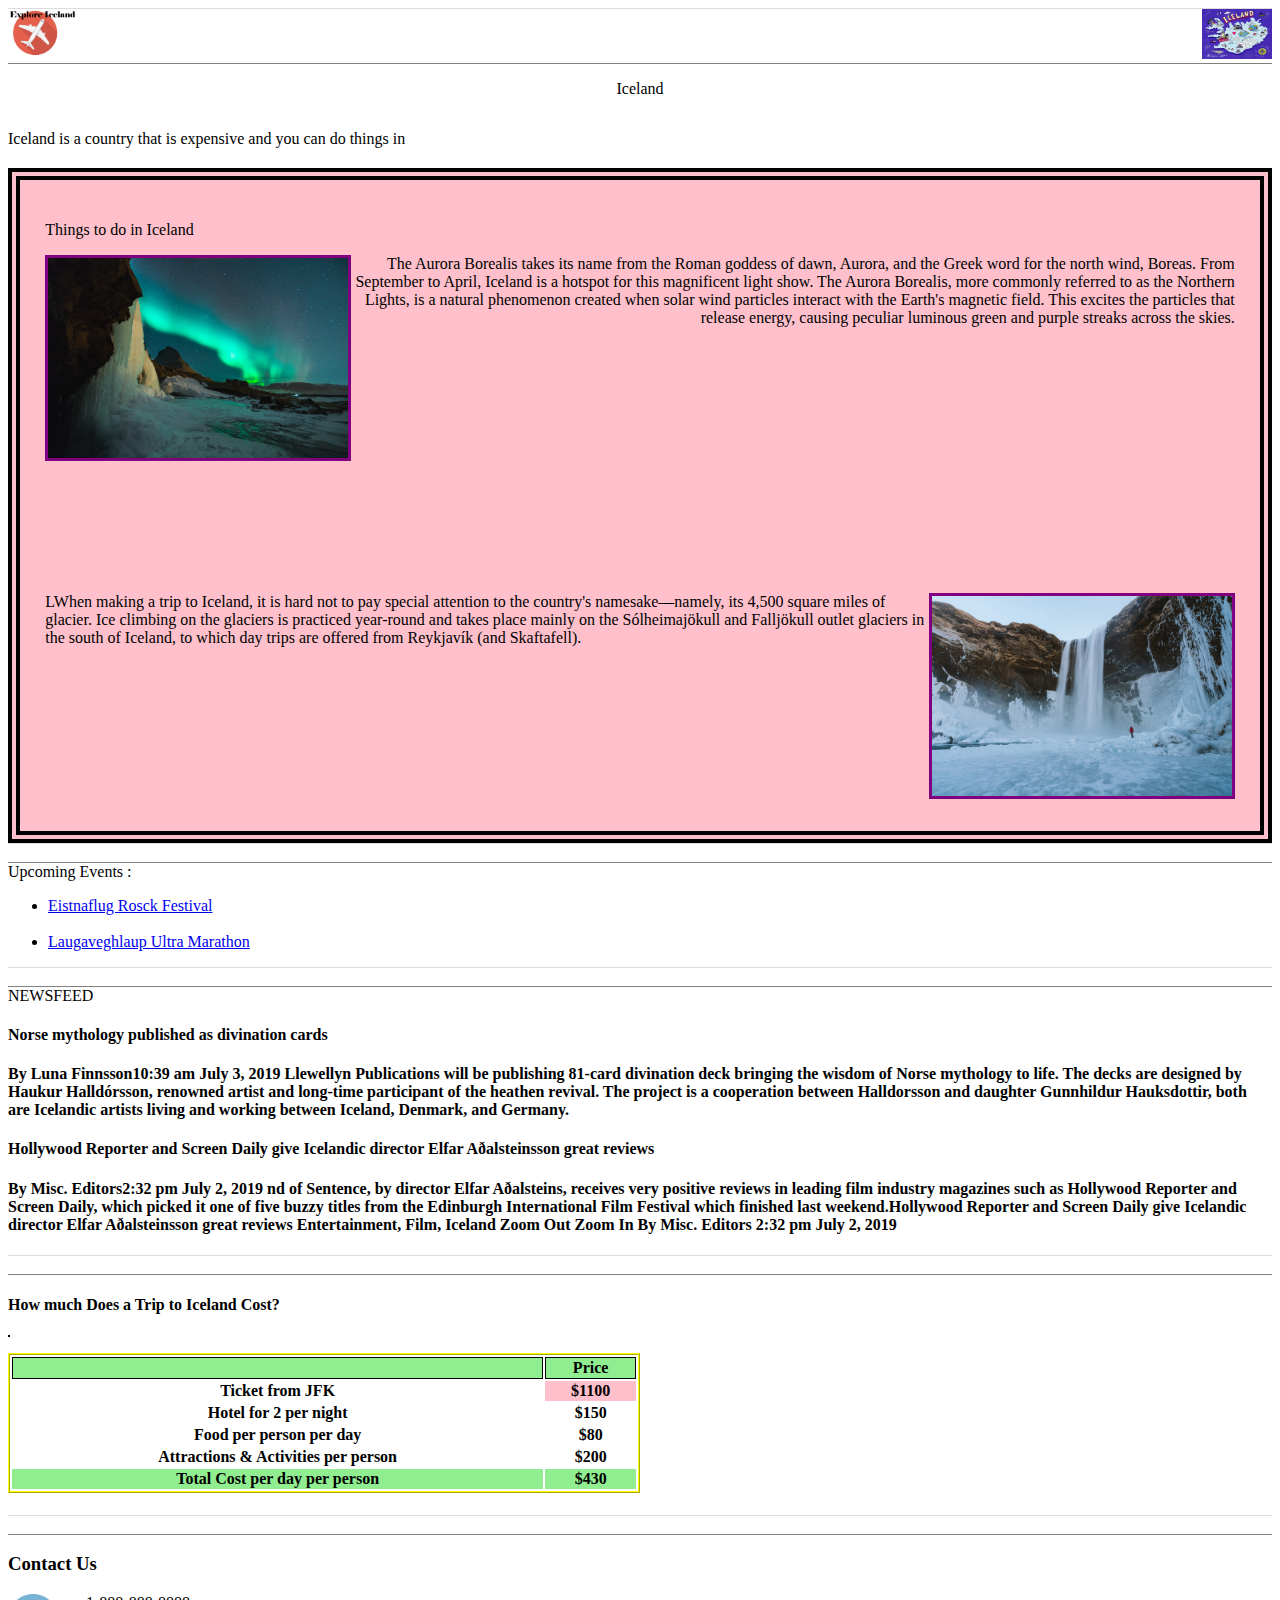
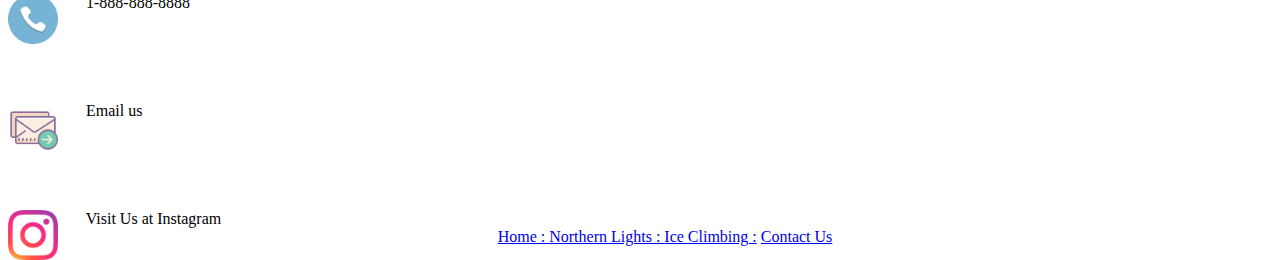
<file: project1/index.html>
<!DOCTYPE html>
<html lang="en">

<head>
    <meta charset="UTF-8">
    <meta http-equiv="X-UA-Compatible" content="IE=edge">
    <meta name="viewport" content="width=device-width, initial-scale=1.0">
    <title>Project 1</title>

    <link rel="stylesheet" href="project1style.css">




    <style>
        body {}

        table,
        th,
        td a {
            border: 1px solid black;
            text-align: center;
        }

        h2 {
            text-align: center;
            color: rgb(0, 140, 255);
        }
    </style>


</head>


<body>


    <div style="border-bottom: 1px solid grey; border-top: 1px solid gainsboro;">
        <img src="images/logos/logo.png" alt="logo" width="70px" height="50px">
        <img src="images/logos/iceland.jpg" alt="logo" width="70px" height="50px" align="right">
    </div>





    <div style="text-align: center;">
        <p>Iceland</p>

    </div>
    <div>
        <p style="float: left;">Iceland is a country that is expensive and you can do things in </p>

    </div>

    <br><br><br>



    
    <div class="pinkbox">
        <p>Things to do in Iceland</p>
        <div style="text-align: right;">
            <img src="images/photos/iceland3.jpg" class="image1" width="300px" height="200px" alt="Iceland photo">
            <p> The Aurora Borealis takes its name from the Roman goddess of dawn, Aurora, and the Greek word for the
                north wind, Boreas. From September to April, Iceland is a hotspot for this magnificent light show. The
                Aurora Borealis, more commonly referred to as the Northern Lights, is a natural phenomenon created when
                solar wind particles interact with the Earth's magnetic field. This excites the particles that release
                energy, causing peculiar luminous green and purple streaks across the skies.</p>
        </div>
        <br><br><br><br><br><br><br><br><br><br><br><br><br>
        <div style="text-align: left;">
            <img src="images/photos/iceland1.jpg" class="image2" width="300px" height="200px" alt="Iceland photo">
            <p>LWhen making a trip to Iceland, it is hard not to pay special attention to the country's namesake—namely,
                its 4,500 square miles of glacier. Ice climbing on the glaciers is practiced year-round and takes place
                mainly on the Sólheimajökull and Falljökull outlet glaciers in the south of Iceland, to which day trips
                are offered from Reykjavík (and Skaftafell).</p>
        </div>
    </div>


    <div style="border-bottom: 1px solid grey; border-top: 1px solid gainsboro;"><br></div>

    Upcoming Events :
    <ul>

        <li>
            <a href="https: //www.gocampers.is/iceland-destinations/the-top-10-music-festivals-in-iceland#4-eistnaflug">
                Eistnaflug Rosck Festival <a>
        </li> <br>
        <li><a href="https://www.laugavegshlaup.is/en"> Laugaveghlaup Ultra Marathon <a>
        </li>
    </ul>
    </div>
    <div>
    <div style="border-bottom: 1px solid grey; border-top: 1px solid gainsboro;"><br></div>
<div>    
NEWSFEED
 <h4>Norse mythology published as divination cards<h4> 
        <a>  By Luna Finnsson10:39 am July 3, 2019
    Llewellyn Publications will be publishing 81-card divination deck bringing the wisdom of Norse mythology to life. The decks are designed by Haukur Halldórsson, renowned artist and long-time participant of the heathen revival. The project is a cooperation between Halldorsson and daughter Gunnhildur Hauksdottir, both are  Icelandic artists living and working between Iceland, Denmark, and Germany.
    <h4>Hollywood Reporter and Screen Daily give Icelandic director Elfar Aðalsteinsson great reviews<h4>
        
By Misc. Editors2:32 pm July 2, 2019
nd of Sentence, by director Elfar Aðalsteins, receives very positive reviews in leading film industry magazines such as Hollywood Reporter and Screen Daily, which picked it one of five buzzy titles from the Edinburgh International Film Festival which finished last weekend.Hollywood Reporter and Screen Daily give Icelandic director Elfar Aðalsteinsson great reviews Entertainment, Film, Iceland Zoom Out Zoom In By Misc. Editors 2:32 pm July 2, 2019
</p>


</div>
<div style="border-bottom: 1px solid grey; border-top: 1px solid gainsboro;"><br></div>
<div>
    <h4> How much Does a Trip to Iceland Cost?<h4>
    <table>
        <table style="border-color: yellow; border-width: 2px; width: 50%;border-style:ridge ;">




            <p>
                <tr style="background-color:lightgreen ;width:50%">
                    <th> </th>
                    <th> <b>Price</b></th>
                    
                </tr>
                <tr style="width=50%">
                    <td>Ticket from JFK</td>
                    <td style="background-color: pink"><b>$1100<b></td>
                </tr>
                <tr>
                    <td>Hotel for 2 per night</td>
                    <td>$150</td>
                </tr>
                <tr>
                    <td>Food per person per day</td>
                    <td>$80</td>
                  </tr>
                  <tr>
                    <td>Attractions & Activities per person</td>
                    <td>$200</td>
                </tr>
                <tr>
                    <td style="background-color: lightgreen" >Total Cost per day per person</td>
                    <td style="background-color: lightgreen"  >$430</td>
                  </tr>
        </table>
    </div>
    <div style="border-bottom: 1px solid grey; border-top: 1px solid gainsboro;"><br></div>
<div>
<h3>  Contact Us </h3>
<img src="images/photos/phone.png" alt="Phone" width="50px" align="left">
&nbsp;&nbsp;&nbsp;&nbsp;&nbsp;&nbsp;
1-888-888-8888
<br><br><br><br><br><br>

<img src="images/photos/email.png" alt="Email" width="50px" align="left">
&nbsp;&nbsp;&nbsp;&nbsp;&nbsp;&nbsp;
Email us <a href="https/www.aol.com">
    
</a>
<br><br><br><br><br><br>
<img src="images/photos/instagram.png" alt="Instagram" width="50px" align="left">
&nbsp;&nbsp;&nbsp;&nbsp;&nbsp;&nbsp;
Visit Us at Instagram <a href="https://www.instagram.com/sem/campaign/emailsignup/?campaign_id=13530334509&extra_1=s|c|547348909654|e|instagram%20%27|&placement=&creative=547348909654&keyword=instagram%20%27&partner_id=googlesem&extra_2=campaignid%3D13530334509%26adgroupid%3D126262421974%26matchtype%3De%26network%3Dg%26source%3Dnotmobile%26search_or_content%3Ds%26device%3Dc%26devicemodel%3D%26adposition%3D%26target%3D%26targetid%3Dkwd-1321618851291%26loc_physical_ms%3D9004400%26loc_interest_ms%3D%26feeditemid%3D%26param1%3D%26param2%3D&gclid=EAIaIQobChMIitaCnZeR_QIV2NjICh3FxwDjEAAYASAAEgKqnvD_BwE">



</div>
<div> 
<nav style="text-align:center">
    
 <a href="index.html"> Home : </a>
    <a href="northernlights.html"> Northern Lights : </a>
        <a href="hikingonglaciers.html">Ice Climbing :</a>
            <a href="contact.html"> Contact Us</a>
    
</nav>
</div>

</body>

</html>
</file>
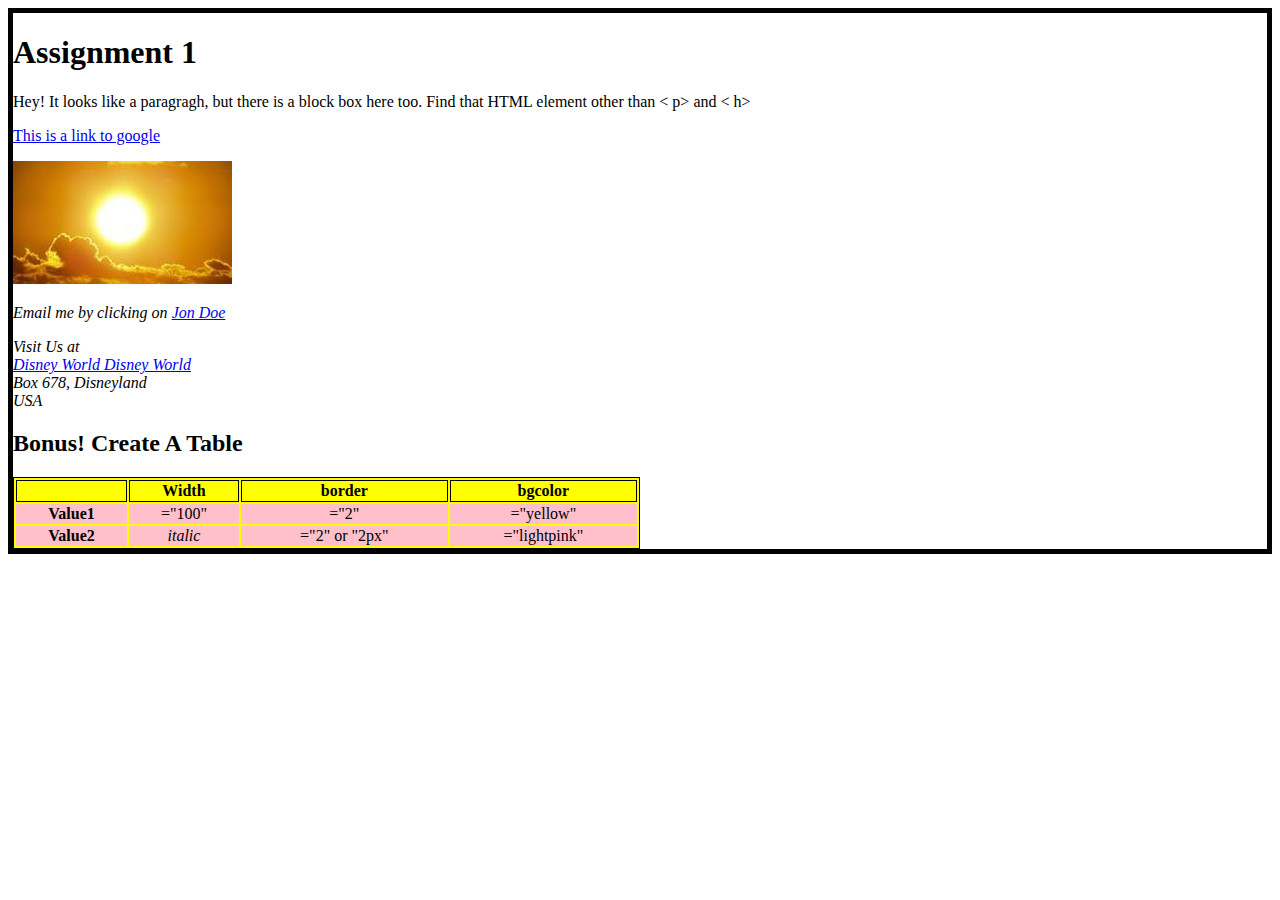
<file: Assignment1.html>
<!DOCTYPE html>

<head>
    <style>
        body {
            border: solid 5px;
        }

        table,
        th,
        td a {
            border: 1px solid black;
            text-align: center;
        }
    </style>
</head>
<h1> Assignment 1 </h1>

<p> Hey! It looks like a paragragh, but there is a block box here too. Find that HTML element other than < p> and < h>
</p>

<a href="https://www.google.com/"> This is a link to google </a>


<p> <img src="Sunshine.jpg"> </p>


<p> <i> Email me by clicking on <a href="https://aol.com/">Jon Doe</a></p>
<p> Visit Us at <br>
    <a href="https://disneyworld.com"> Disney World Disney World </a><br> 
        Box 678, Disneyland <br>
        USA </i><br>


</p>
<h2>Bonus! Create A Table</h2>

<table bgcolor="yellow" width=50%>



    <tr>
        <th> </th>
        <th>Width</th>
        <th>border</th>
        <th>bgcolor</th>
    </tr>
    <tr bgcolor="pink" width=50%>
        <td> <b>Value1</b></td>
        <td>="100"</td>
        <td>="2"</td>
        <td>="yellow"</td>
    </tr>
    <tr bgcolor="pink" width=50%>
        <td> <b>Value2</b></td>
        <td><i>italic</td>
        <td>="2" or "2px"</td>
        <td>="lightpink"</td>
    </tr>
</table>
</file>
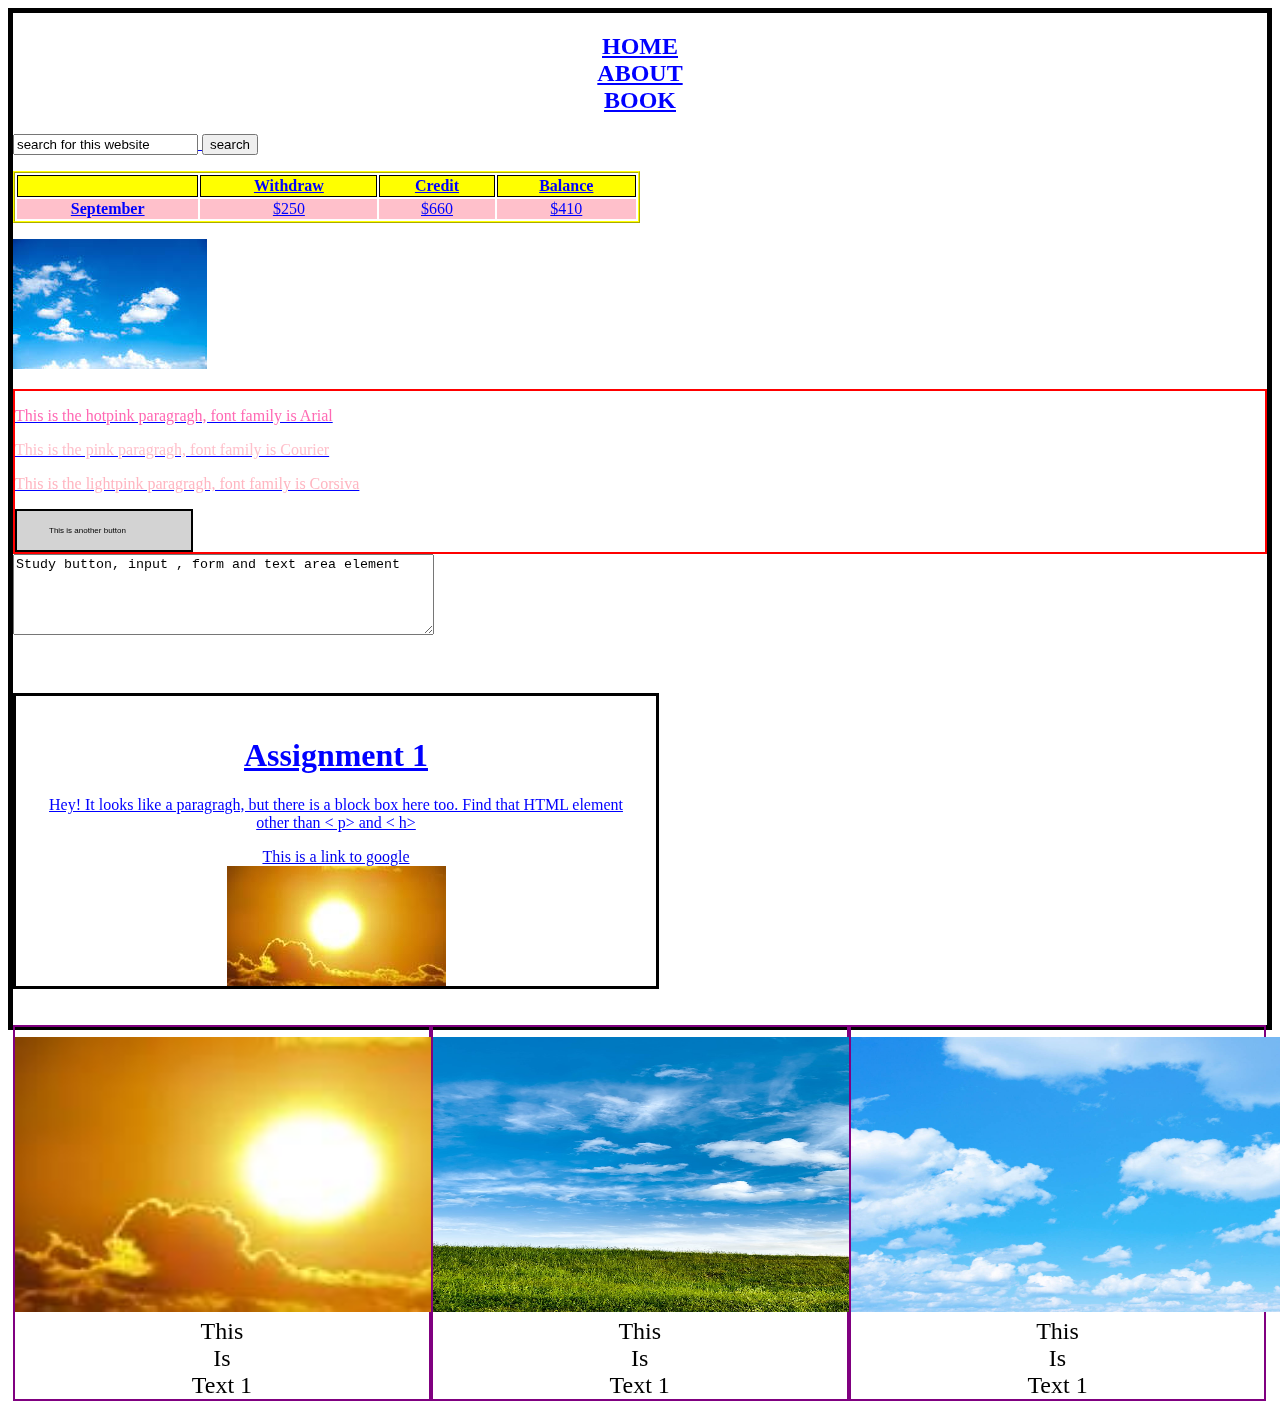
<file: Assignment2.html>
<!DOCTYPE html>
<html lang="en">

<head>
    <meta charset="UTF-8">
    <meta http-equiv="X-UA-Compatible" content="IE=edge">
    <meta name="viewport" content="width=device-width, initial-scale=1.0">
    <title>Document</title>
    <link rel="stylesheet" href="practice1stlye.css">




    <style>
        body {
            border: solid 5px;
        }

        table,
        th,
        td a {
            border: 1px solid black;
            text-align: center;
        }

        h2 {
            text-align: center;
            color: rgb(0, 140, 255);
        }
    </style>
</head>
<h2> <a class="Class5" href="https://www.google.com/"> HOME <br>
        <a class="Class5" href="https://www.google.com/">ABOUT <br>
            <a class="Class5" href="https://www.google.com/">BOOK</h2>
<div> <input type="search" value="search for this website"> <input type="button" value="search">


</div>


<table style="border-color: yellow; border-width: 2px; width: 50%;border-style:ridge ;">




    <p>
        <tr style="background-color: yellow ;width=50%">
            <th> </th>
            <th>Withdraw</th>
            <th>Credit</th>
            <th>Balance</th>
        </tr>
        <tr style="background-color: pink ;width=50%">
            <td> <b>September</b></td>
            <td>$250</td>
            <td>$660</td>
            <td>$410</td>
        </tr>

</table>
<p>
<p> <img src="BlueSky.jpg"> </p>


<div style="border-style:solid; border-color:red; border-width:2px;">
    <p class="Class1"> This is the hotpink paragragh, font family is Arial </p>

    <p class="Class2"> This is the pink paragragh, font family is Courier </p>

    <p class="Class3"> This is the lightpink paragragh, font family is Corsiva </p>

    <input class="button" value="This is another button">

</div>
<div>
    <form>
        <textarea rows="5" cols="50">Study button, input , form and text area element</textarea>
    </form>

</div>
<br>
<br>
<br>

<div class="scroll" style="border-style:solid; border-color:black border-width:2px;" >
<h1> Assignment 1 </h1>

<p> Hey! It looks like a paragragh, but there is a block box here too. Find that HTML element other than < p> and < h>
</p>

<a href="https://www.google.com/"> This is a link to google </a>

<br>
<img src="Sunshine.jpg"> <br>
<br>
<br>

<i> Email me by clicking on <a href="https://aol.com/">Jon Doe</a> <br>


Visit Us at <br>
    <a href="https://disneyworld.com"> Disney World Disney World </a><br>
    Box 678, Disneyland <br>
    USA </i><br>




</div>

<br>
<br>




<div class="Class6">
    <div class="Class4">
        <img style="height: 275px; width: 600px; padding-top:10px"src="Sunshine.jpg">
        <div class="Class7"> This <br>
            Is <br>
            Text 1 <br>
        </div>

    </div>
    <div class="Class4">
        <img style="height: 275px; width: 600px;padding-top: 10px;"  src="Sky 2.jpg">
        <div class="Class7"> This <br>
        Is <br>
        Text 1 <br>
    </div></div>

    <div class="Class4">
        <img style="height: 275px; width: 600px;padding-top: 10px;" src="Sky 4.jpg">
    <div class="Class7"> This <br>
            Is <br>
            Text 1 <br>
        </div>
        
</div>







</body>
</file>
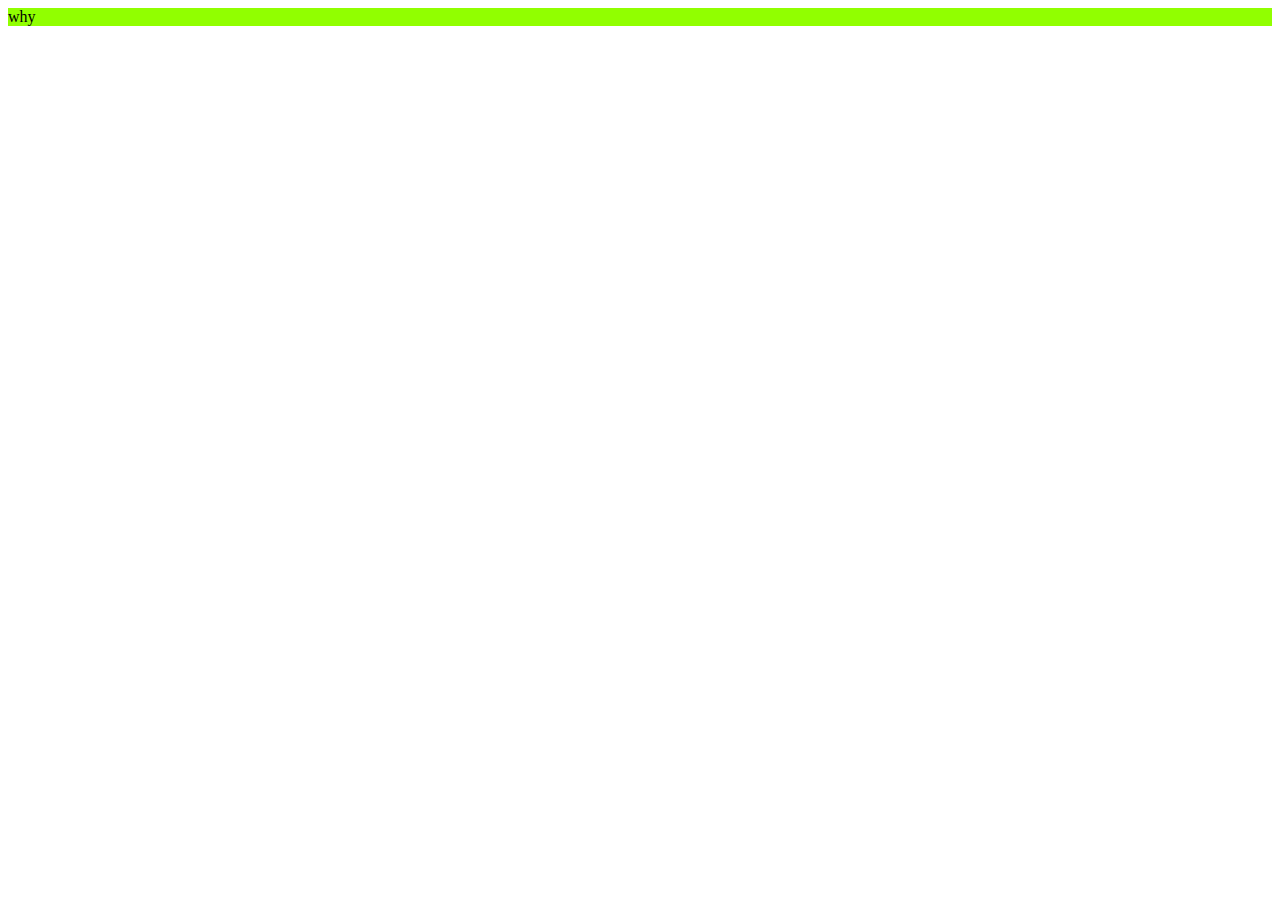
<file: assignment3.html>
<!DOCTYPE html>
<html lang="en">
<head>
    <meta charset="UTF-8">
    <meta http-equiv="X-UA-Compatible" content="IE=edge">
    <meta name="viewport" content="width=device-width, initial-scale=1.0">
    <title>  Animation </title>
<link rel="stylesheet" href="stylesheetanimation.css">

</head>
<body>
    
<div   class="background">  why      </div>


</body>
</html>
</file>
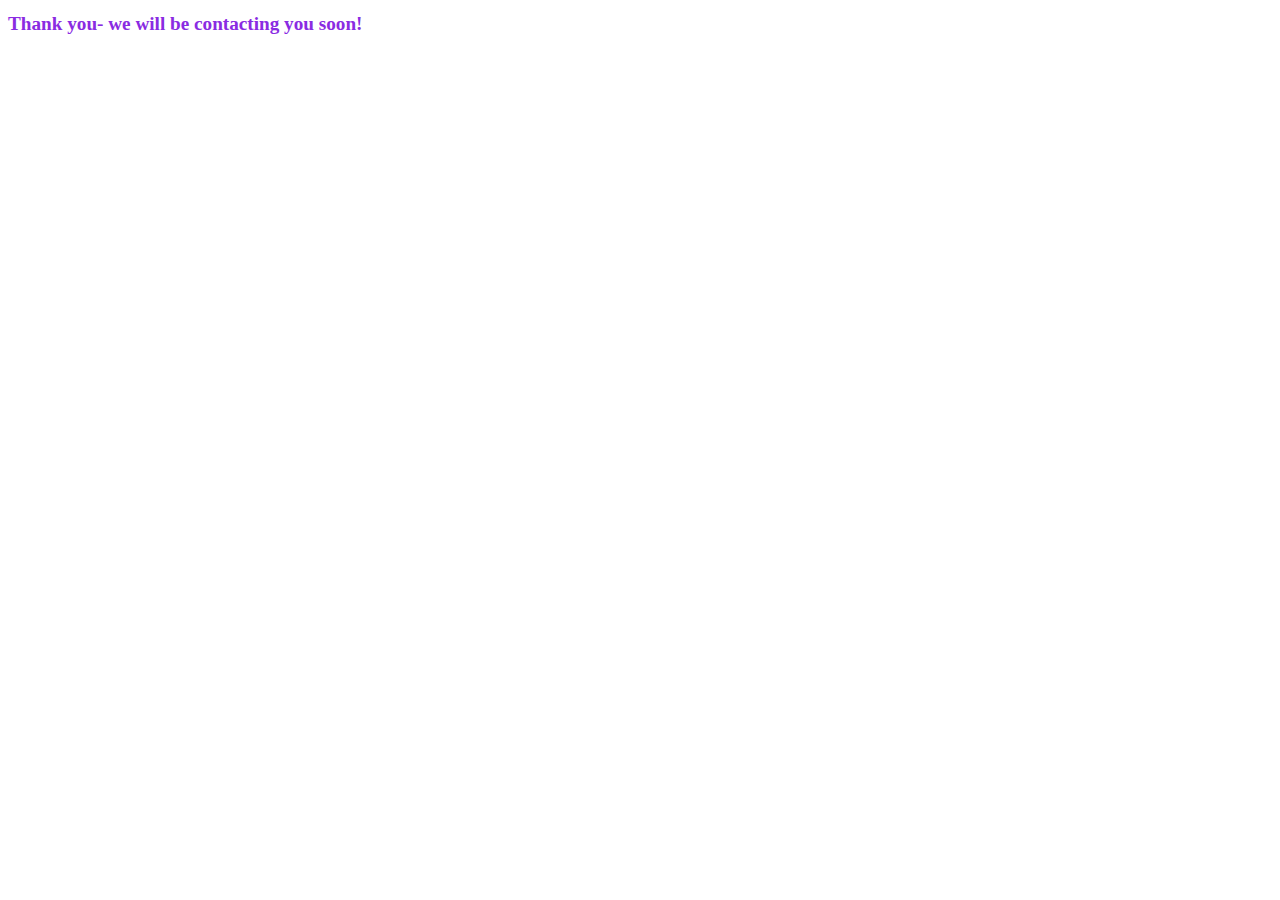
<file: thankyou.html>
<!DOCTYPE html>
<html lang="en">
<head>
    <meta charset="UTF-8">
    <meta http-equiv="X-UA-Compatible" content="IE=edge">
    <meta name="viewport" content="width=device-width, initial-scale=1.0">
    <title>Document</title>
</head>
<body>
    <h1 style="color: blueviolet;font-size: larger;">Thank you- we will be contacting you soon!</h1>
</body>
</html>
</file>
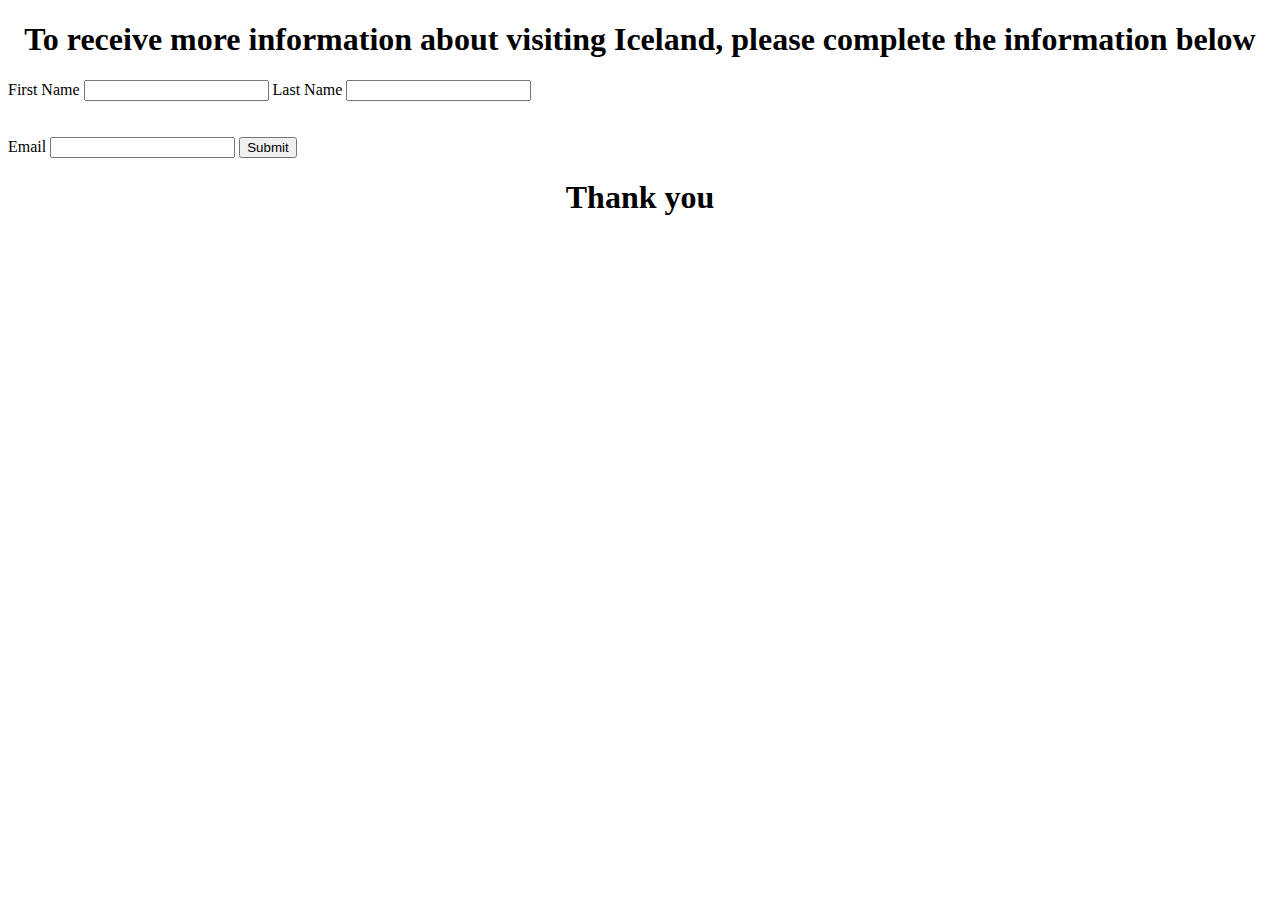
<file: project1/contact.html>
<!DOCTYPE html>
<html lang="en">
<head>
    <meta charset="UTF-8">
    <meta http-equiv="X-UA-Compatible" content="IE=edge">
    <meta name="viewport" content="width=device-width, initial-scale=1.0">
    <title>Document</title>
</head>
<h1 style="text-align:center"> To receive more information about visiting Iceland, please complete the information below</h1>
<body>

    <form action="get">
        <label for="fname">First Name</label>
<input type="text" name="fname" id="fname">
<label for="lname">Last Name</label>
<input type="text" name="lname" id="lname">
<br><br><br>
<label for="Email">Email</label>

<input type="Email" name="email" id="email">
<input type="submit" value="Submit">



    </form>
<h1 style="text-align:center"> Thank you </h1>

</body>
</html>
</file>
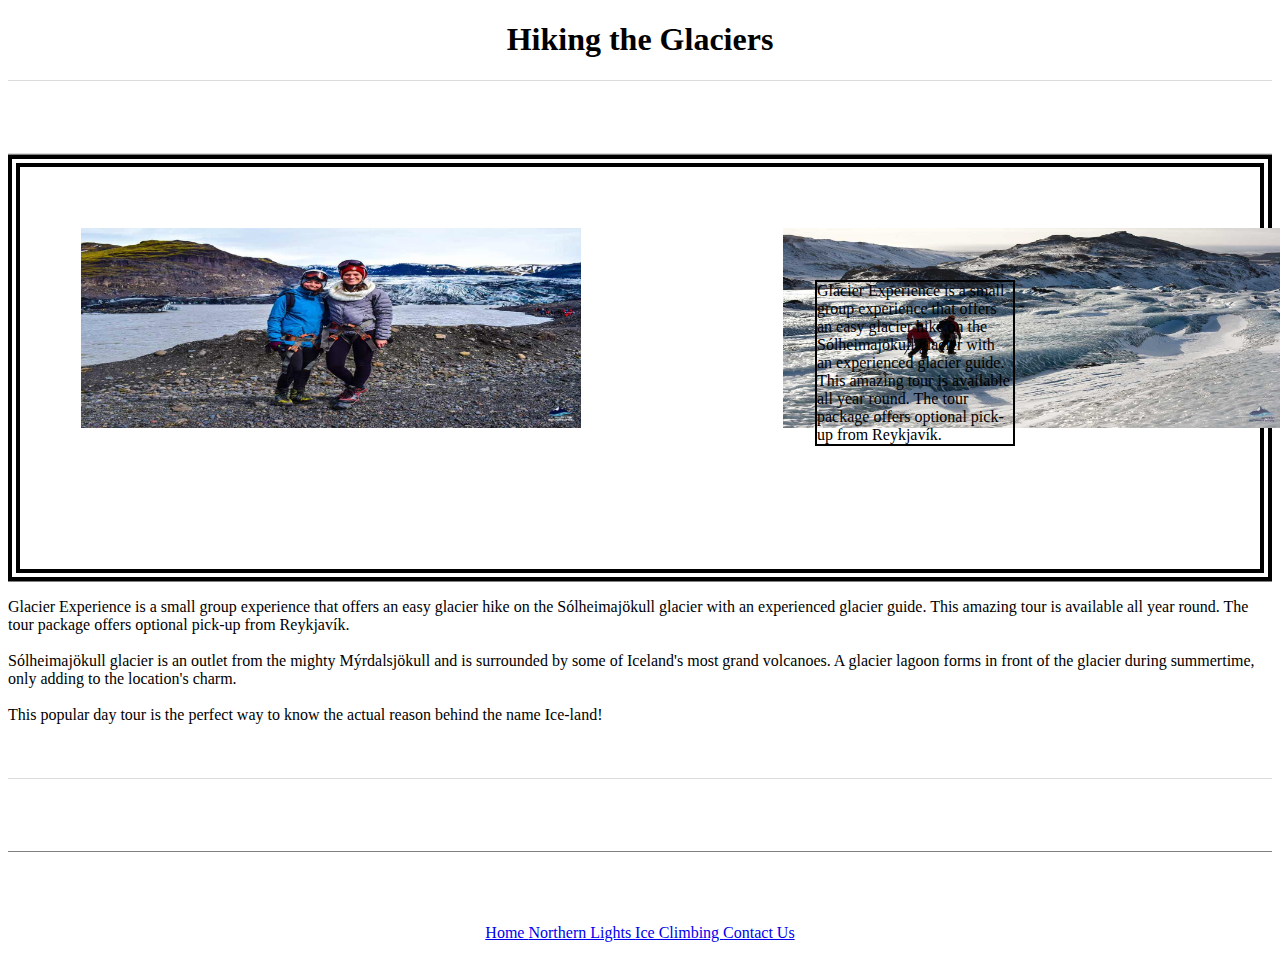
<file: project1/hikingonglaciers.html>
<!DOCTYPE html>
   <html lang="en">
   <head>
    <meta charset="UTF-8">
    <meta http-equiv="X-UA-Compatible" content="IE=edge">
    <meta name="viewport" content="width=device-width, initial-scale=1.0">
    <title>hikingonglaciers</title>
    <link rel="stylesheet" href="project1style.css">

</head>
   <body>
      <h1 style="text-align: center"> Hiking the Glaciers </h1>
      <div style="border-bottom: 1px solid grey; border-top: 1px solid gainsboro;"> <div>
         <br><br><br><br>
      <div style="border-bottom: 1px solid grey; border-top: 1px solid gainsboro;"> </div>
  
      <div class="box">
          <a class="sub1"> <img src="images/photos/hiking1.jpg" width="500px" height="200px" alt="Hiking 1">
              <div class="sub2" ><div style="border-color: black;border-style: solid;border-width: 2px;">
  
               Glacier Experience is a small group experience that offers an easy glacier hike on the Sólheimajökull glacier with an experienced glacier guide. This amazing tour is available all year round. The tour package offers optional pick-up from Reykjavík. </div></div>
  
              <a class="sub3"> <img src="images/photos/hiking3.jpg" width="500px" height="200px"
                      alt="Northern lights 2">
              </a>
  
  
      </div>
      
      </div>
      </div>
         
          
      </p>
         <div style="float: left;">

         Glacier Experience is a small group experience that offers an easy glacier hike on the Sólheimajökull glacier with an experienced glacier guide. This amazing tour is available all year round. The tour package offers optional pick-up from Reykjavík.
         
  <br><br>
  Sólheimajökull glacier is an outlet from the mighty Mýrdalsjökull and is surrounded by some of Iceland's most grand volcanoes. A glacier lagoon forms in front of the glacier during summertime, only adding to the location's charm. 

  
  
          <br><br> 
          This popular day tour is the perfect way to know the actual reason behind the name Ice-land! 
        
   
      <br><br><br><br>
    
  
  
  <div style="border-bottom: 1px solid grey; border-top: 1px solid gainsboro;"> <div></div>
   <br><br><br><br>
  
  </div>

<div>
   <br><br><br><br>
      <nav style="text-align:center">
  
          <a href="index.html"> Home </a>
          <a href="northernlights.html"> Northern Lights </a>
          <a href="hikingonglaciers.html">Ice Climbing </a>
          <a href="contact.html"> Contact Us </a>
</p>  
      </nav>
  </div></p>
  </body>


     </html>
</file>
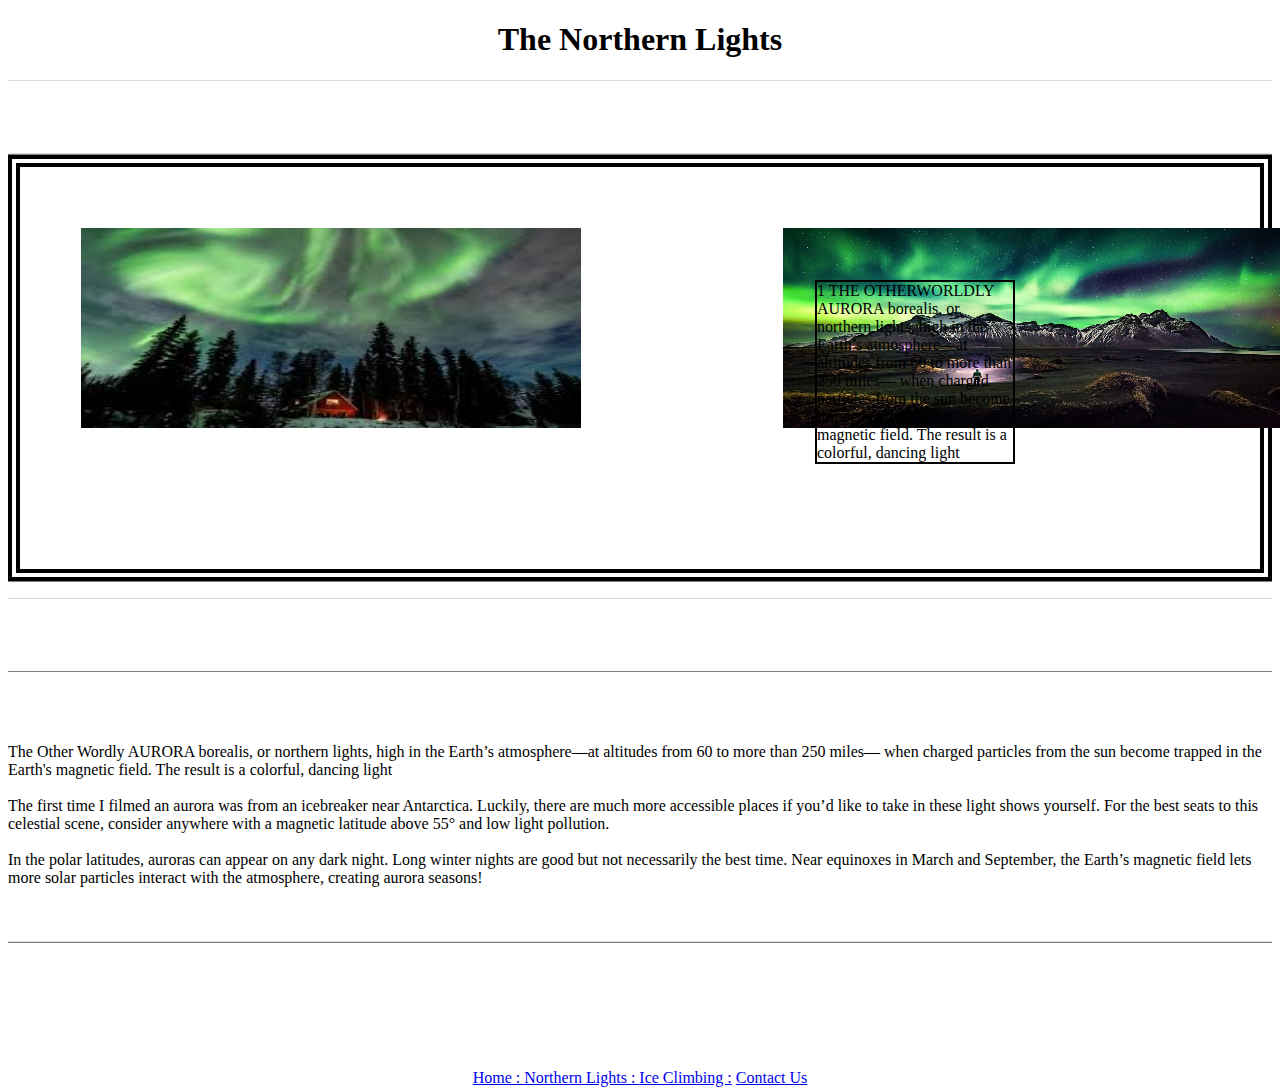
<file: project1/northernlights.html>
<!DOCTYPE html>
<html lang="en">

<head>
    <meta charset="UTF-8">
    <meta http-equiv="X-UA-Compatible" content="IE=edge">
    <meta name="viewport" content="width=device-width, initial-scale=1.0">
    <title>northernlights</title>

    <link rel="stylesheet" href="project1style.css">

</head>

<body>
    <h1 style="text-align: center"> The Northern Lights </h1>
    <div style="border-bottom: 1px solid grey; border-top: 1px solid gainsboro;"> <div>
        <br><br><br><br> 
    <div style="border-bottom: 1px solid grey; border-top: 1px solid gainsboro;"> </div>

    <div class="box">
        <a class="sub1"> <img src="images/photos/northern1.jpeg" width="500px" height="200px" alt="Northern lights 1">
            <div class="sub2" ><div style="border-color: black;border-style: solid;border-width: 2px;">

                1 THE OTHERWORLDLY AURORA borealis, or northern lights,
                high in the Earth’s atmosphere—at altitudes from 60 to more than
                250 miles— when charged particles from the sun become trapped in
                the Earth's magnetic field. The result is a colorful, dancing light </div></div>

            <a class="sub3"> <img src="images/photos/northern2.jpeg" width="500px" height="200px"
                    alt="Northern lights 2">
            </a>


    </div>
    
    </div>
    </div>
  
        
    </p>
    <div style="border-bottom: 1px solid grey; border-top: 1px solid gainsboro;"> <div>
        <br><br><br><br> 
    <div style="float: left;">
        <br><br><br><br> 
                The Other Wordly AURORA borealis, or northern lights, high in the Earth’s atmosphere—at
        altitudes from 60 to more than
        250 miles— when charged particles from the sun become trapped in
        the Earth's magnetic field. The result is a colorful, dancing light
<br><br>
        The first time I filmed an aurora was from an icebreaker near Antarctica. Luckily, there are much more accessible places if you’d like to take in these light shows yourself. For the best seats to this celestial scene, consider anywhere with a magnetic latitude above 55° and low light pollution.
        <br><br>
        In the polar latitudes, auroras can appear on any dark night. Long winter nights are good but not necessarily the best time. Near equinoxes in March and September, the Earth’s magnetic field lets more solar particles interact with the atmosphere, creating aurora seasons!
        <br><br><br><br> 






    

<div style="border-bottom: 1px solid grey; border-top: 1px solid gainsboro;"> 
</div>
    <br><br><br><br>
<div>
    <br><br><br>
    <nav style="text-align:center">
        <a href="index.html"> Home : </a>
        <a href="northernlights.html"> Northern Lights : </a>
        <a href="hikingonglaciers.html">Ice Climbing :</a>
        <a href="contact.html"> Contact Us </a>

    </nav>
</div>
</body>

</html>
</file>
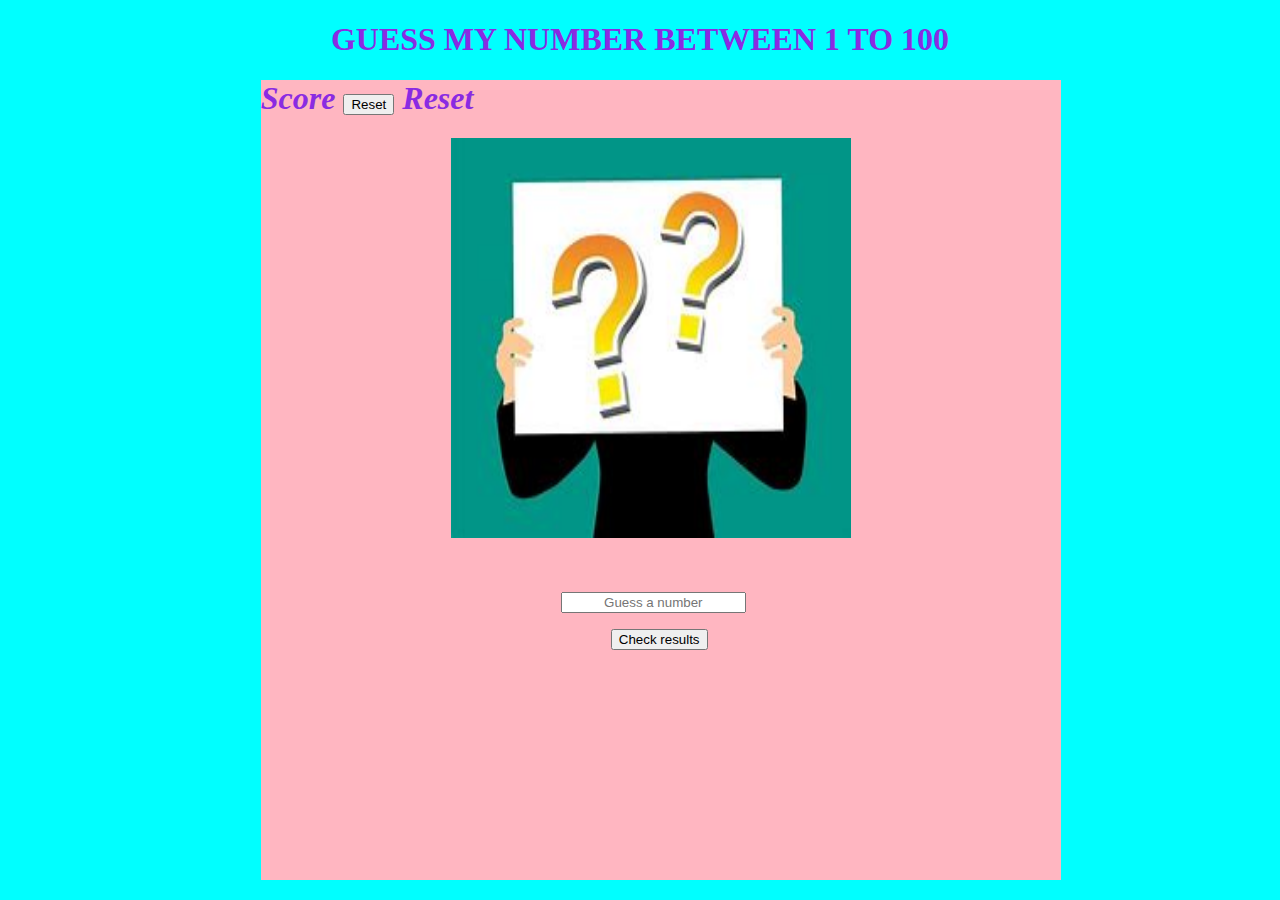
<file: project3/project3.html>
<!DOCTYPE html>
<html lang="en">
<head>
    <meta charset="UTF-8">
    <meta http-equiv="X-UA-Compatible" content="IE=edge">
    <meta name="viewport" content="width=device-width, initial-scale=1.0">
    <title>Project 3</title>
<link rel="stylesheet" href="project3.css">

</head>
<body>
   
    
        <!---2 by 1-->
                 <div> 
                    <h1 style="color: blueviolet;   text-align: center; " > GUESS MY NUMBER BETWEEN 1 TO 100</h1>
                    <div class="herobox">
                     <span class="score">  </span></h1>
                    <p class="score1" ></p>
                


<nav>
                    <h1 style="color: blueviolet;font-style: italic;"  > <a> Score</a> 
                   <a style="text-align: right;"  >  <button class="button1" a href="" >   Reset    </button> 
                    
                    Reset   </a>                    
                    </h1>
                  
</nav>
                    <a style="margin-left: 190px;margin-top: 300px;"  > 
                    <img src="images/guess the number.jpg" alt="Guess the number" height="400px " width="400px" >  
                    <div>
   

                        <input style="margin-left: 300px;margin-top: 50px;text-align: center;" type="text" name="" id="" placeholder="Guess a number"> 
                        <p></p>
                        <button style="margin-left:350px" class="btn"> Check results</button>
                   
                    
                    <div>
                </div>
         
              
           
        
        </div>




    <script src="project3.js"></script>
</body>
</html>
</file>
<file: project1/project1style.css>
/* .nav_image1 {
    float: left;
    text-align: left;
    background-color: yellow;
} */

.nav_image2 {
    float: right;
    text-align: right;
    background-color: violet;
}

.pinkbox {
    background-color: pink;
    border-color: black;
    border: 12px;
    padding: 2%;
    height: 600px;
    border-style: double;

}

.nav_bar
{
    border-bottom: 5px;
    border-color: black;
    border-bottom-color: red;

}



.activityrow {
    background-color: yellow;
    height: 42% margin-bottom 2%;
    border: 12px hotpink;
}

.imgbox {
    background-color: pink width 30%;
    height: 100%;
    float: left;
    margin: auto 2%
}

.activityrow2 {
    background-color: pink;
}

.infobox {
    background-color: rgb(128, 186, 240);
    width: 60%;
    height: 100%;
    float: left;
}

.image1 {
    float: left;
    border-style: solid;
    border-color: purple;
}

.image2 {
    float: right;
text-align: left;
border-style: solid;
border-color: purple;
}
.mainbox {
width:50%;
height:200px;
margin:auto;

}
.sub1 {
    
float:left;
width:35%;
box-sizing:border-box;
font: size 2vw;
padding-right:5%;
margin: 3%;
}
.sub2 {
    text-decoration-color: aquamarine;
    box-sizing: border-box; 
    position: absolute;
    top: 280px;
    left: 815px;
    width: 200px;
    height: 100px;
   
        
}
.sub3 {

width:35%;
box-sizing:border-box;
font: size 2vw;
padding: right 5%;
margin: 3%;
float: right;
}
.box{
    border-color: black;
    border: 12px;
    padding: 2%;
    height: 250px;
    border-style: double;
padding-bottom: 10%;
}
.box2 {
    border-color: black;
    border: 5px;
    padding: 2%;
    height: 50px;
    width: 50px;
    border-style: double;
padding-bottom: 10%;
}
</file>
<file: practice1stlye.css>
.Class1 { 
color: hotpink;
text-align:left;
font: Arial;
} 

.Class2 { 
    color: pink;
    text-align:left;
    font: Courier;
   
    } 

.Class3 { 
        color: lightpink;
        text-align:left;
        font: Corsiva ;
    
        } 
        
.button { 
    background-color: lightgray;
    border:gray ;
    color: black;
    text-align:left;
    font: Courier;
    font-size: 8px;
    padding: 15px 32px; 
    border: 2px solid black;
       } 

    .Class4 { 
        float: left;
        border: 2px solid black;
        width: 33%;
        border-color:purple ;
        color: black;
        text-align:center;
        font: Courier ;
        font-size:24px; 
        display: inline-block;
        } 

    .Class5 { 
            color: blue;
                       } 
    .Class6 {
        background-color: gray;
        width: 100%;

    } 

.Class7 {
    text-align: center;
}
.scroll {
    background-color: white;
    width: 600px;
    height: 250px;
    overflow-x: hidden;
    overflow-y: auto;
    text-align: center;
    padding: 20px; 
}
</file>
<file: stylesheetanimation.css>
.background {
    background-color: rgb(145, 255, 0);
}


.animbox {
    height:400px;
    background-color: aqua;
    position: relative;
    background-image:url(nyc.jpg);
    background-size: 100%100%;
    
    
    }
    
    .animbox >img{
    width: 100px;
    border-radius: 30px;
    position: absolute;
    left: 10%;
    animation-name: birdfly;
    animation-duration: 3s  ;
    
    }
    


    @keyframes birdfly {
    0% {}
    50%{   left:50% ;bottom : 10%}
    100%{left:90% ;bottom:60%}
    
    
    }
</file>
<file: project3/project3.css>
body {
background-color: aqua;

}
.herobox{
    height:800px;
    width: 800px;
    background-color: lightpink;
    margin-left: 20%;
    }

.herobox> div {
        height:400px;
        width: 30%;
        float: right;
         margin-top: 5px;
        text-align: center;
}
.winbox {
    height:100px;
    width: 1000px;
    background-color: lightpink;
    margin-left: 20%;


}
</file>
